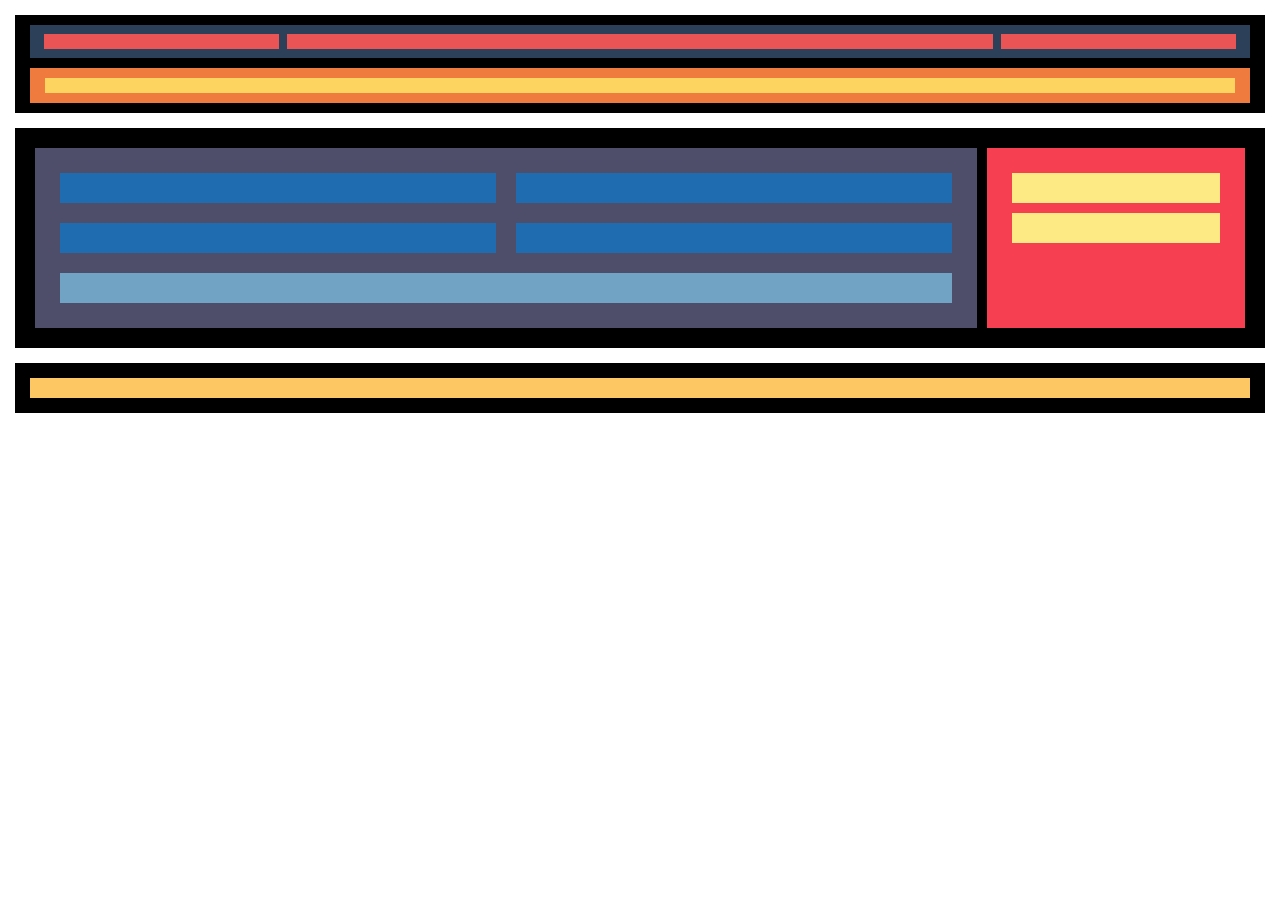
<file: Nivel1/Exercici1/index.html>
<!DOCTYPE html>
<html lang="en">
<head>
    <meta charset="UTF-8">
    <title>Exercici1 - Laptop</title>
    <link href="style.css" rel="stylesheet" type="text/css">
</head>
<body>
    <!--Definimos cabecera de nuestra página -->
    <header>
        <div class="b1">
            <div class="b2">
                <div class="b3 p20">
                </div>
                <div class="b3 p60">
                </div>
                <div class="b3 p20">
                </div>
            </div>
        </div>
        <div class="s1">
            <div class="s2">
                <div class="s3">
                </div>
            </div>
        </div>
    </header>

    <!--Definimos el contenido de la página -->
    <div id="container">
        <section>
            <div class = "colpadre">
                <p class="col space"></p>
                <p class="col space"></p>
            </div>
            <div class = "colpadre">
                <p class="col space"></p>
                <p class="col space"></p>
            </div>
            <p class="space lightskyblue"></p>
        </section>
        <aside>
            <p class="space lightyellow"></p>
            <p class="space lightyellow"></p>
        </aside>
    </div>

    <!--Definimos el pie de página -->
    <footer>
        <div class="f1"></div>
    </footer>
</body>
</html>
</file>
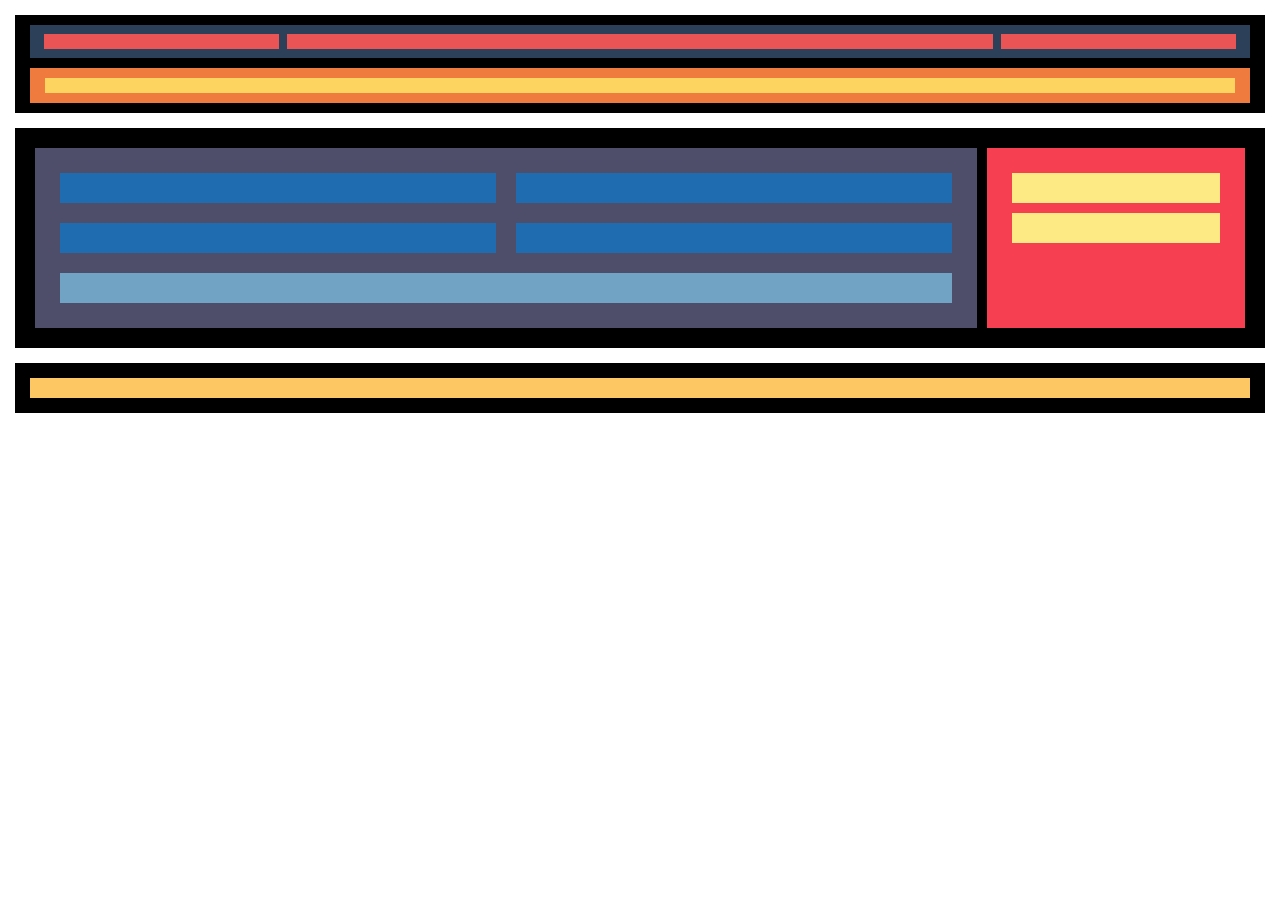
<file: Nivel1/Exercici2/index.html>
<!DOCTYPE html>
<html lang="en">
<head>
    <meta charset="UTF-8">
    <title>Exercici2 - Tablet</title>
    <link href="style.css" rel="stylesheet" type="text/css">
</head>
<body>
    <!--Definimos cabecera de nuestra página -->
    <header>
        <div class="b1">
            <div class="b2">
                <div class="b3 p20">
                </div>
                <div class="b3 p60">
                </div>
                <div class="b3 p20">
                </div>
            </div>
        </div>
        <div class="s1">
            <div class="s2">
                <div class="s3">
                </div>
            </div>
        </div>
    </header>

    <!--Definimos el contenido de la página -->
    <div id="container">
        <section>
            <div class = "colpadre">
                <p class="col space"></p>
                <p class="col space"></p>
            </div>
            <div class = "colpadre">
                <p class="col space"></p>
                <p class="col space"></p>
            </div>
            <p class="space lightskyblue"></p>
        </section>
        <aside>
            <p class="space lightyellow"></p>
            <p class="space lightyellow"></p>
        </aside>
    </div>

    <!--Definimos el pie de página -->
    <footer>
        <div class="f1"></div>
    </footer>
</body>
</html>
</file>
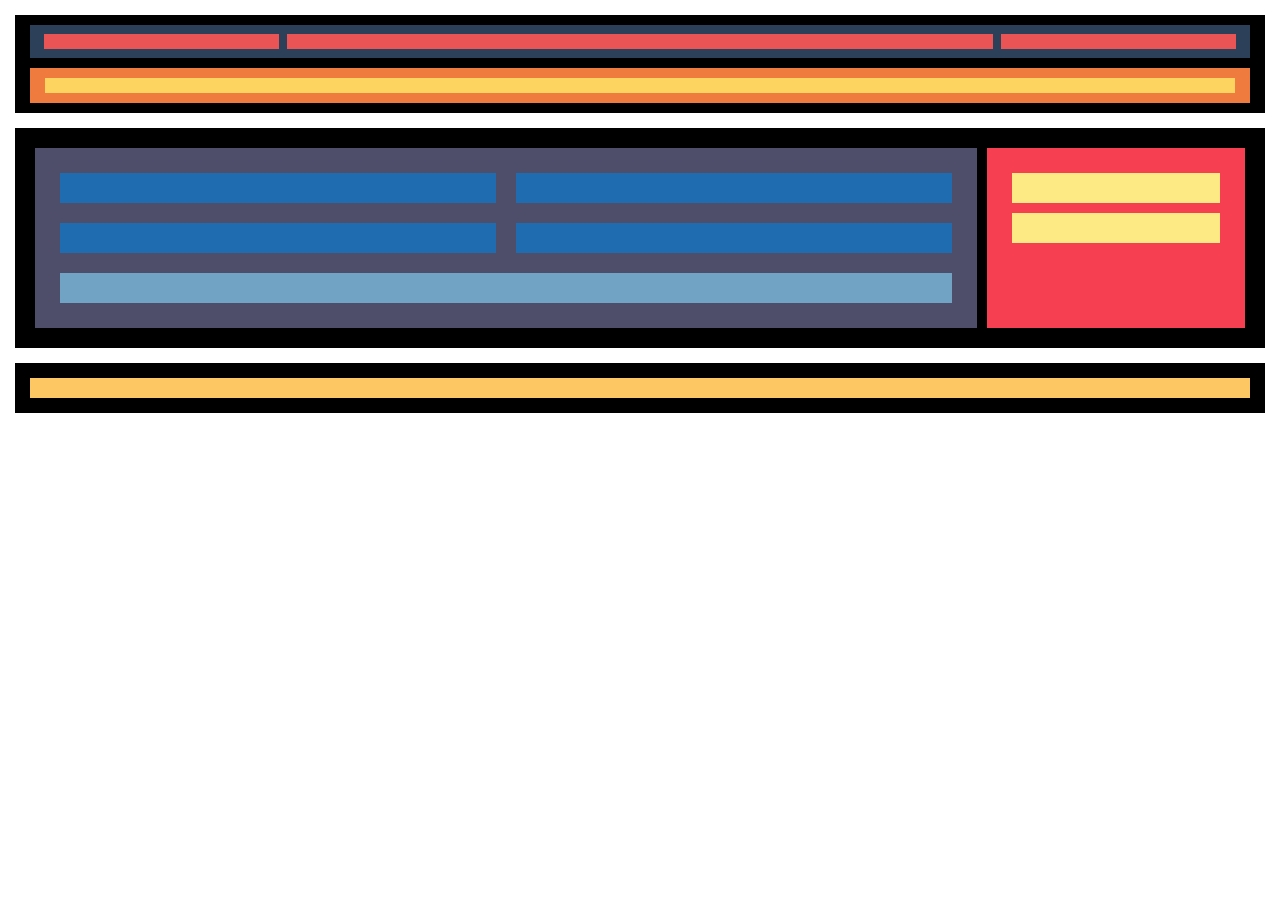
<file: Nivel1/Exercici3/index.html>
<!DOCTYPE html>
<html lang="en">
<head>
    <meta charset="UTF-8">
    <title>Exercici3 - Mobile </title>
    <link href="style.css" rel="stylesheet" type="text/css">
</head>
<body>
    <!--Definimos cabecera de nuestra página -->
    <header>
        <div class="b1">
            <div class="b2">
                <div class="b3 p20">
                </div>
                <div class="b3 p60">
                </div>
                <div class="b3 p20">
                </div>
            </div>
        </div>
        <div class="s1">
            <div class="s2">
                <div class="s3">
                </div>
            </div>
        </div>
    </header>

    <!--Definimos el contenido de la página -->
    <div id="container">
        <section>
            <div class = "colpadre">
                <p class="col space"></p>
                <p class="col space"></p>
            </div>
            <div class = "colpadre">
                <p class="col space"></p>
                <p class="col space"></p>
            </div>
            <p class="space lightskyblue"></p>
        </section>
        <aside>
            <p class="space lightyellow"></p>
            <p class="space lightyellow"></p>
        </aside>
    </div>

    <!--Definimos el pie de página -->
    <footer>
        <div class="f1"></div>
    </footer>
</body>
</html>
</file>
<file: Nivel1/Exercici1/style.css>
body {
    background-color: #ffffff;
    color: #ffffff;
    margin: 0px;
}

header{
    background-color: #000000;
    margin:15px;
}

.b1{
    display: flex;
    padding: 10px 15px 5px 15px;
}

.b2{
    background-color: #2D4059;
    width: 100%;
    padding: 5px 10px;
    display: inline-flex;
}

.b3{
    background-color: #EA5455;
    height: 15px;
    margin: 4px;
}

.p20{
    width: 20%;
}

.p60{
    width: 60%;
}

.s1 {
    display: flex;
    padding: 5px 15px 10px 15px;
}

.s2 {
    background-color: #F07B3F;
    width: 100%;
    padding: 10px 15px;
}

.s3 {
    background-color: #FED460;
    width: 100%;
    height: 15px;
}

#container {
    background-color: #000000;
    display: flex;
    margin:15px;
    padding:15px;
}

section {
    background-color: #4E4E6A;
    padding: 15px;
    margin: 5px;
    width: 80%;
}

.colpadre{
    display: flex;
    flex-direction: row;
    justify-content: space-around;
}

.col{
    width: 50%;
    background-color: #1F6CB0;
}

aside {
    background-color: #F73F52;
    padding: 15px;
    margin: 5px;
    width: 20%;
}

footer {
    background-color: #000000;
    display: flex;
    margin:15px;
    padding:15px;
}

.f1 {
    background-color: #FDC764;
    width: 100%;
    padding: 10px;
}

.space{
    margin: 10px;
    padding: 15px;
}

.lightskyblue{
    background-color: #70A3C4;
}

.lightyellow{
    background-color: #FEEA85;
}
</file>
<file: Nivel1/Exercici2/style.css>
body {
    background-color: #ffffff;
    color: #ffffff;
    margin: 0px;
}

header{
    background-color: #000000;
    margin:15px;
}

.b1{
    display: flex;
    padding: 10px 15px 5px 15px;
}

.b2{
    background-color: #2D4059;
    width: 100%;
    padding: 5px 10px;
    display: inline-flex;
}

.b3{
    background-color: #EA5455;
    height: 15px;
    margin: 4px;
}

.p20{
    width: 20%;
}

.p60{
    width: 60%;
}

.s1 {
    display: flex;
    padding: 5px 15px 10px 15px;
}

.s2 {
    background-color: #F07B3F;
    width: 100%;
    padding: 10px 15px;
}

.s3 {
    background-color: #FED460;
    width: 100%;
    height: 15px;
}

#container {
    background-color: #000000;
    display: flex;
    margin:15px;
    padding:15px;
}

section {
    background-color: #4E4E6A;
    padding: 15px;
    margin: 5px;
    width: 80%;
}

.colpadre{
    display: flex;
    flex-direction: row;
    justify-content: space-around;
}

.col{
    width: 50%;
    background-color: #1F6CB0;
}

aside {
    background-color: #F73F52;
    padding: 15px;
    margin: 5px;
    width: 20%;
}

footer {
    background-color: #000000;
    display: flex;
    margin:15px;
    padding:15px;
}

.f1 {
    background-color: #FDC764;
    width: 100%;
    padding: 10px;
}

.space{
    margin: 10px;
    padding: 15px;
}

.lightskyblue{
    background-color: #70A3C4;
}

.lightyellow{
    background-color: #FEEA85;
}

@media screen and (max-width: 992px) {
    #container {
        background-color: #FEE228;
        display: block;
        margin:15px;
        padding:15px;
    }

    section {
        background-color: #4E4E6A;
        padding: 15px;
        margin: 0px 0px 15px 0px;
        width: auto;
    }

    .col{
        width: 100%;
        background-color: #1F6CB0;
    }

    aside {
        background-color: #F73F52;
        padding: 15px;
        margin: 15px 0px 0px 0px;
        width: auto;
    }
}
</file>
<file: Nivel1/Exercici3/style.css>
body {
    background-color: #ffffff;
    color: #ffffff;
    margin: 0px;
}

header{
    background-color: #000000;
    margin:15px;
}

.b1{
    display: flex;
    padding: 10px 15px 5px 15px;
}

.b2{
    background-color: #2D4059;
    width: 100%;
    padding: 5px 10px;
    display: inline-flex;
}

.b3{
    background-color: #EA5455;
    height: 15px;
    margin: 4px;
}

.p20{
     width: 20%;
 }

.p60{
    width: 60%;
}

.s1 {
    display: flex;
    padding: 5px 15px 10px 15px;
}

.s2 {
    background-color: #F07B3F;
    width: 100%;
    padding: 10px 15px;
}

.s3 {
    background-color: #FED460;
    width: 100%;
    height: 15px;
}

#container {
    background-color: #000000;
    display: flex;
    margin:15px;
    padding:15px;
}

section {
    background-color: #4E4E6A;
    padding: 15px;
    margin: 5px;
    width: 80%;
}

.colpadre{
    display: flex;
    flex-direction: row;
    justify-content: space-around;
}

.col{
    width: 50%;
    background-color: #1F6CB0;
}

aside {
    background-color: #F73F52;
    padding: 15px;
    margin: 5px;
    width: 20%;
}

footer {
    background-color: #000000;
    display: flex;
    margin:15px;
    padding:15px;
}

.f1 {
    background-color: #FDC764;
    width: 100%;
    padding: 10px;
}

.space{
    margin: 10px;
    padding: 15px;
}

.lightskyblue{
    background-color: #70A3C4;
}

.lightyellow{
    background-color: #FEEA85;
}

@media screen and (max-width: 992px) {
    #container {
        background-color: #FEE228;
        display: block;
        margin:15px;
        padding:15px;
    }

    section {
        background-color: #4E4E6A;
        padding: 15px;
        margin: 0px 0px 15px 0px;
        width: auto;
    }

    .col{
        width: 100%;
        background-color: #1F6CB0;
    }

    aside {
        background-color: #F73F52;
        padding: 15px;
        margin: 15px 0px 0px 0px;
        width: auto;
    }
}

@media screen and (max-width: 600px) {
    header {
        background-color: #000000;
        padding: 45px 45px 25px 45px;
    }

    .b1{
        display: flex;
        padding: 0px 0px 25px 0px;
    }

    .b2{
        background-color: #4E4E6A;
        width: 100%;
        padding: 5px 10px;
        display: block;
    }

    .b3{
        background-color: #EA5455;
        height: 25px;
        margin: 15px;
    }

    .p20, .p60 {
        width: auto;
    }

    .s1 {
        display: flex;
        padding: 0px 0px 25px 0px;
        margin: 25px 0px 0px 0px;
    }

    .s3 {
        background-color: #FED460;
        width: auto;
        height: 25px;
        margin: 25px;
    }

    #container {
        background-color: #FEE228;
        display: block;
        margin: 15px;
        padding: 45px;
    }

    section {
        background-color: #09506F;
        padding: 25px;
        margin: 0px 0px 25px 0px;
        width: auto;
    }

    .colpadre {
        display: flex;
        flex-direction: column;
    }

    .col {
        width: auto;
        background-color: #62959C;
    }

    aside {
        background-color: #FD7B54;
        padding: 25px;
        margin: 25px 0px 0px 0px;
        width: auto;
    }

    .space {
        margin: 20px;
        padding: 25px;
    }

    .lightskyblue{
        background-color: #A3DDCB;
    }

    .lightyellow{
        background-color: #FDB36B;
    }

    footer {
        background-color: #000000;
        display: flex;
        padding: 45px;
    }

    .f1 {
        background-color: #FDC764;
        width: 100%;
        padding: 25px;
    }
}
</file>
